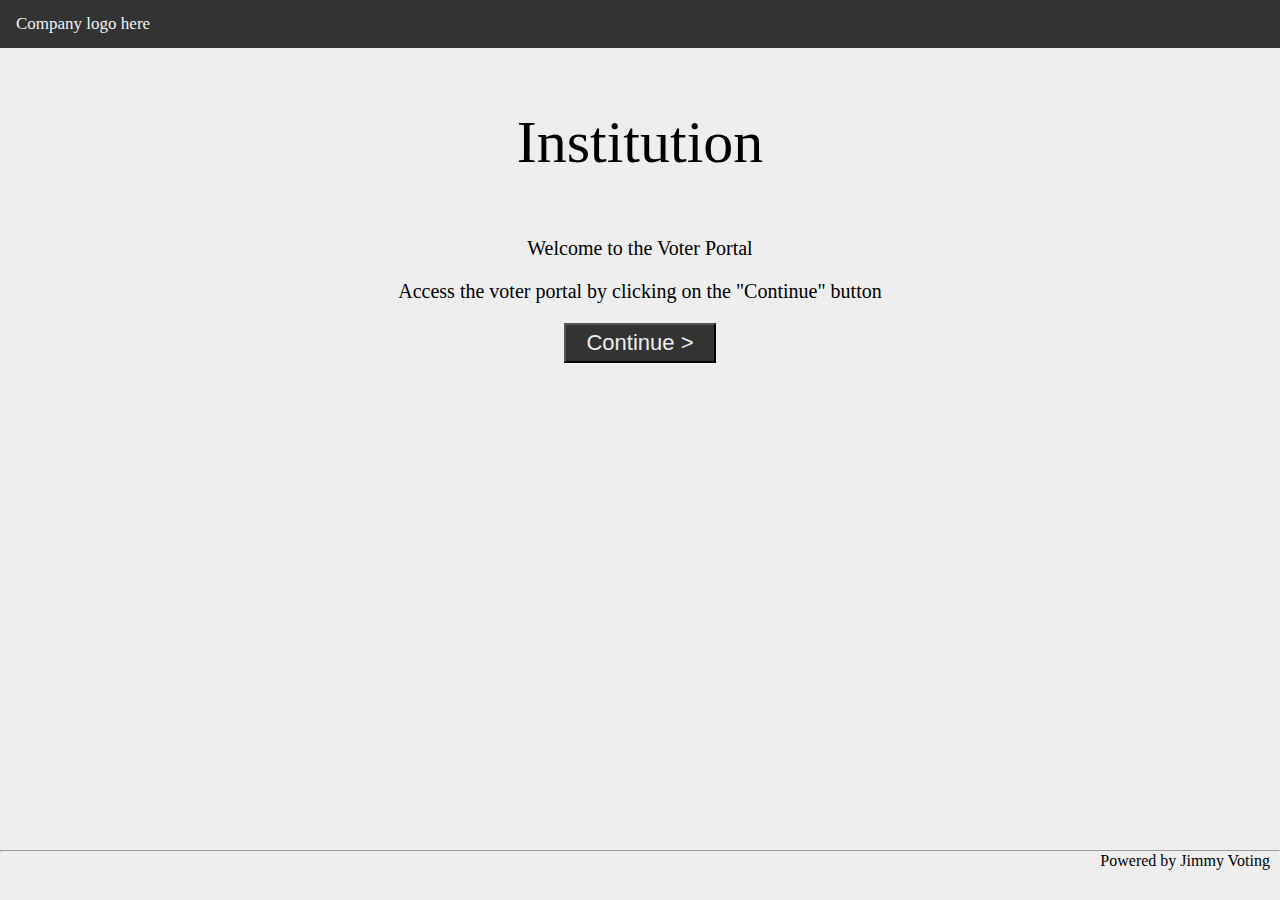
<file: index.html>
<!DOCTYPE html>
<html>

<head>
    <title>Let's vote!</title>
    <link rel="stylesheet" href="style.css">
</head>

<body>
    <header class="topnav">
        <a href="">Company logo here</a>
    </header>
    <article>
        <p class="heading-centre">Institution</p>
        <p class="heading-centre-small">Welcome to the Voter Portal</p>
        <p class="heading-centre-small">Access the voter portal by clicking on the "Continue" button</p>
        <div class="button-centre-container">
            <a href="https://jamesbrunet.github.io/login">
            <button class="button-cool">Continue ></button>
            </a>
        </div>
    </article>

    <footer>
        <hr class="footer-hr">
        <div class="footer-text">Powered by Jimmy Voting</div>
    </footer>
</body>

</html>
</file>
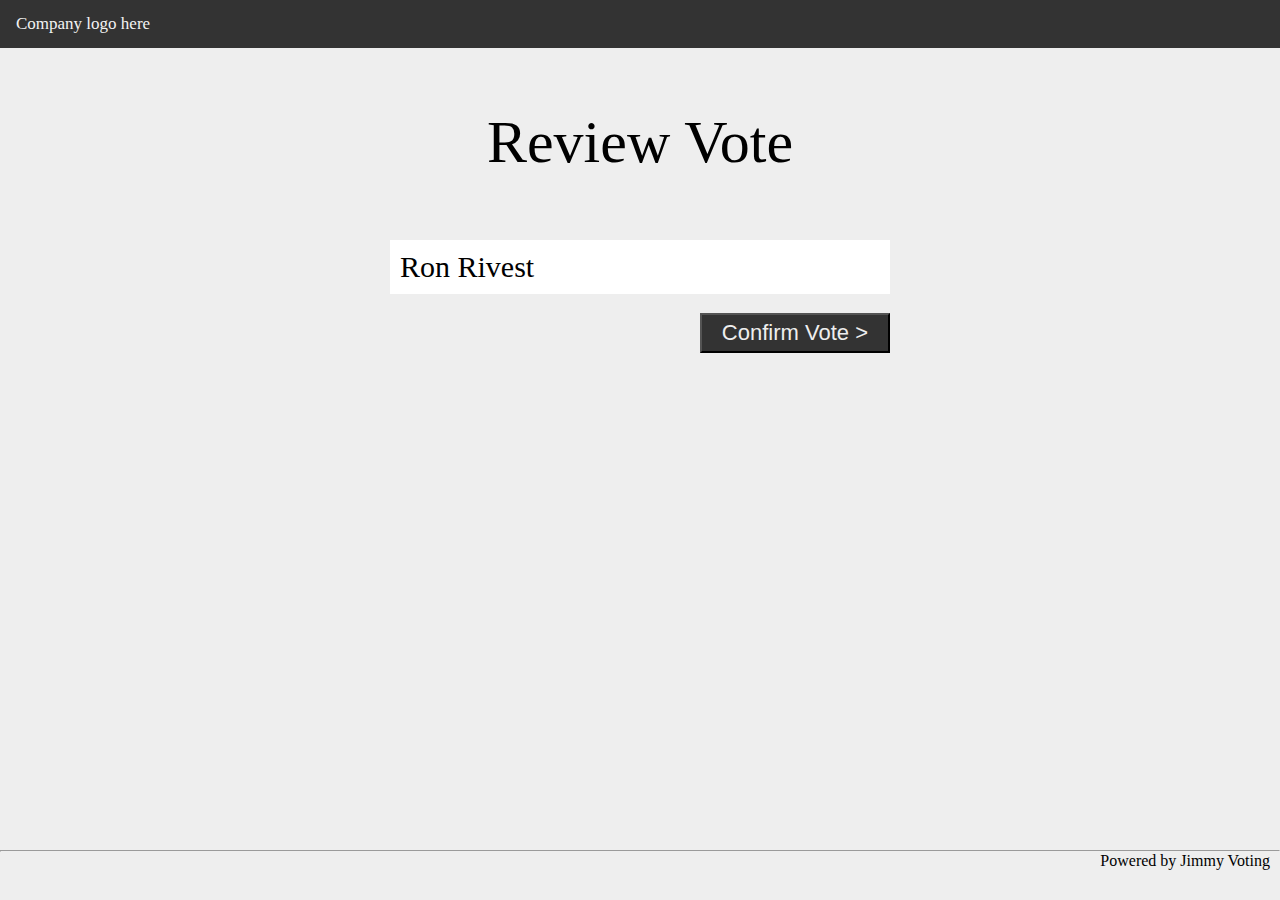
<file: confirm.html>
<!DOCTYPE html>
<html>

<head>
    <title>Let's vote!</title>
    <link rel="stylesheet" href="style.css">
</head>

<body>
    <header class="topnav">
        <a href="">Company logo here</a>
    </header>
    <article>
        <p class="heading-centre">Review Vote</p>
        <form action="https://jamesbrunet.github.io/receipt" method="get" class="vote-form">
            <div class="ballot-options">
                <div class="ballot-option">
                Ron Rivest
                </div>
            </div>

            <p></p>
            <div class="button-right-container">
                <input class="button-cool" type="submit" value="Confirm Vote >">
            </div>
        </form>
    </article>

    <footer>
        <hr class="footer-hr">
        <div class="footer-text">Powered by Jimmy Voting</div>
    </footer>
</body>

</html>
</file>
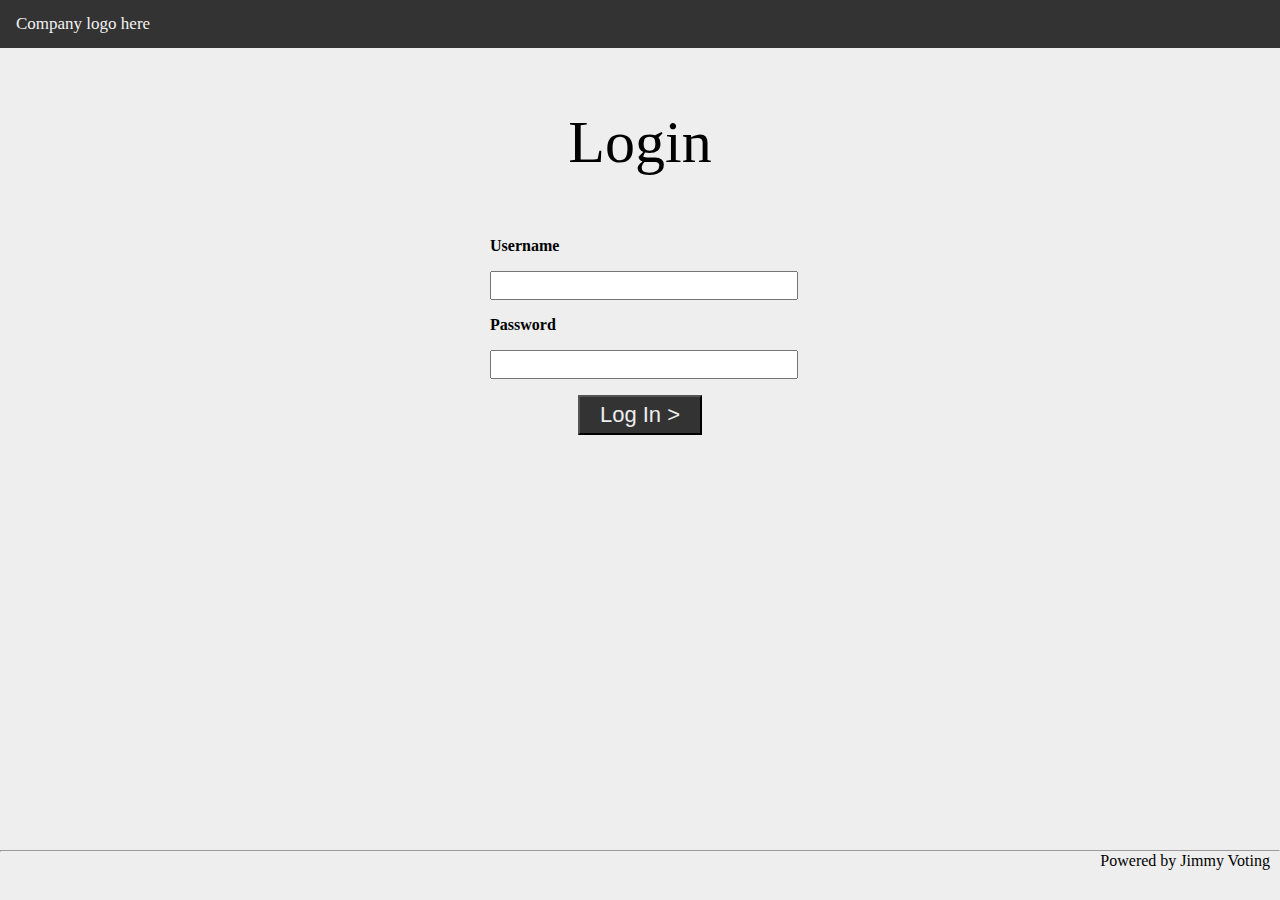
<file: login.html>
<!DOCTYPE html>
<html>

<head>
    <title>Let's vote!</title>
    <link rel="stylesheet" href="style.css">
</head>

<body>
    <header class="topnav">
        <a href="">Company logo here</a>
    </header>
    <article>
        <p class="heading-centre">Login</p>
        <form action="https://jamesbrunet.github.io/vote" method="get" class="login-form">
            <p style="text-align: left"><b>Username</b></p>
            <input class="login-input" />
            <p style="text-align: left"><b>Password</b></p>
            <input type="password" class="login-input" />
            <p></p>
            <div class="button-centre-container">
                <input class="button-cool" type="submit" value="Log In >">
            </div>
        </form>
    </article>

    <footer>
        <hr class="footer-hr">
        <div class="footer-text">Powered by Jimmy Voting</div>
    </footer>
</body>

</html>
</file>
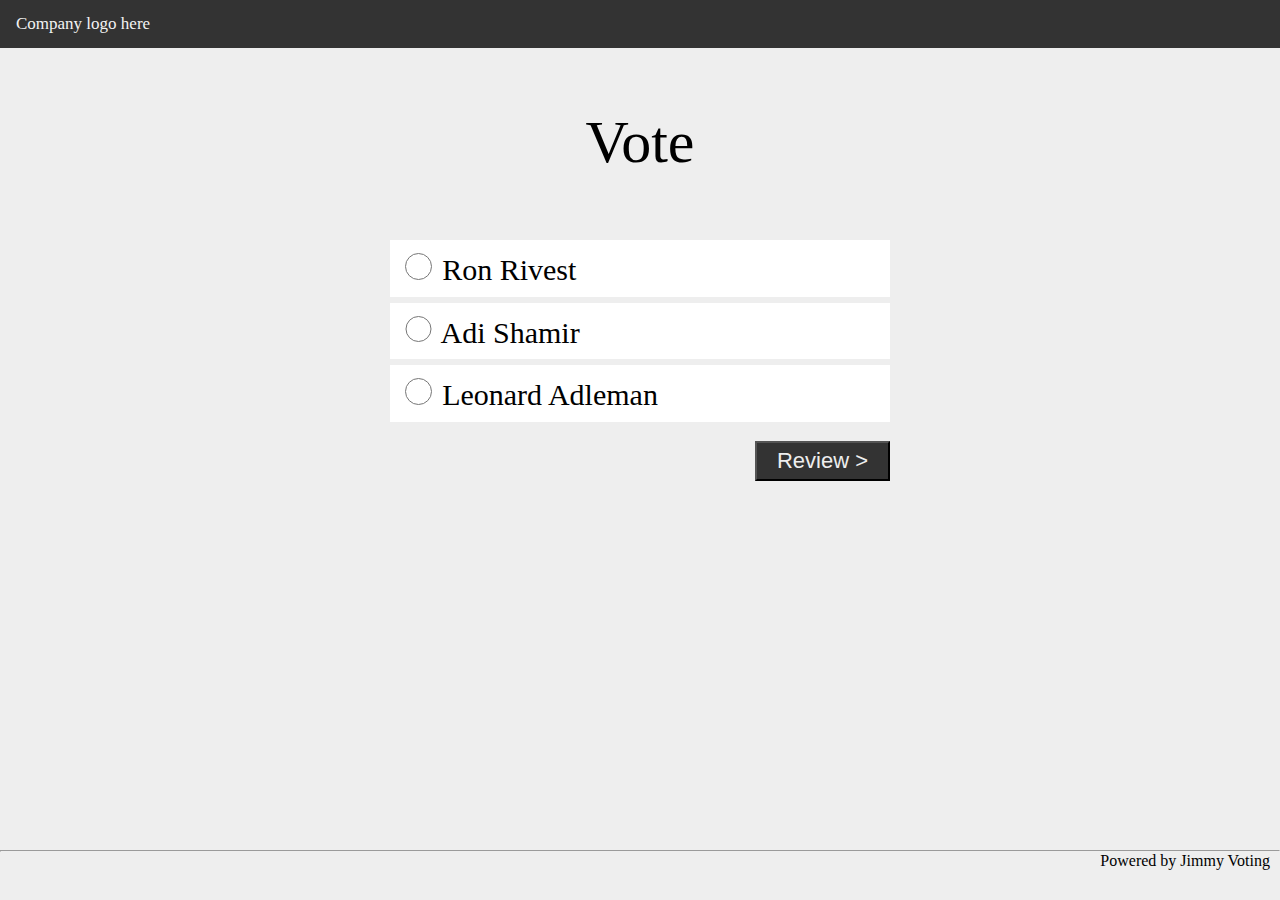
<file: vote.html>
<!DOCTYPE html>
<html>

<head>
    <title>Let's vote!</title>
    <link rel="stylesheet" href="style.css">
</head>

<body>
    <header class="topnav">
        <a href="">Company logo here</a>
    </header>
    <article>
        <p class="heading-centre">Vote</p>
        <form action="https://jamesbrunet.github.io/confirm" method="get" class="vote-form">
            <div class="ballot-options">
                <div class="ballot-option">
                    <input type="radio" id="ron" name="fav_language" value="ron"> <label for="html">Ron Rivest</label><br></div>
                <div class="ballot-option">
                    <input type="radio" id="adi" name="fav_language" value="adi"> <label for="html">Adi Shamir</label><br></div>
                <div class="ballot-option">
                    <input type="radio" id="leonard" name="fav_language" value="leonard"> <label for="html">Leonard Adleman</label><br>
                </div>
            </div>

            <p></p>
            <div class="button-right-container">
                <input class="button-cool" type="submit" value="Review >">
            </div>
        </form>
    </article>

    <footer>
        <hr class="footer-hr">
        <div class="footer-text">Powered by Jimmy Voting</div>
    </footer>
</body>

</html>
</file>
<file: style.css>
.lw {
    font-size: 60px;
}


iframe {
    position: fixed;
    top: 0;
    left: 0;
    bottom: 0;
    right: 0;
    width: 100%;
    height: 100%;
    border: none;
    margin: 0;
    padding: 0;
    overflow: hidden;
    z-index: 1;
}

mark {
    padding: 2px;
}

body {
    background-color: #EEE;
    min-height: 100vh;
    margin: 0;
    display: flex;
    flex-direction: column;
}

#double-click-notification {
    z-index: 1001;
    text-align: right;
    margin-top: 15;
    margin-right: 10;
    color: #EEE;
}

#candidate-overlay-vote-page {
    display: none;
    position: fixed !important;
    left: calc(50% - 205px);
    top: 249px;
    height: 138px;
    width: 400px;
    background: white !important;
    z-index: 10;
}
#candidate-overlay-confirm-page {
    display: none;
    position: fixed !important;
    left: calc(50% - 242px);
    top: 249px;
    height: 66px;
    width: 400px;
    background: white !important;
    z-index: 10;
}

#click-detector {
    position: fixed !important;
    bottom: 0;
    right: 0;
    top: 0;
    left: 0;
    z-index: 100000;
}

#overlay-vote-success {
    display: none;
    position: fixed !important;
    bottom: 0;
    right: 0;
    top: 50px;
    left: 0;
    width: 100%;
    height: 100%;
    z-index: 10000;
    background-color: #EEE;
}


/* Fancy loader */

.preloader-js {
    display: inline-block;
    position: fixed;
    top: 50%;
    left: 50%;
    width: 64px;
    height: 64px;
    transform: translate(-50%, -50%);
}

.preloader-js div {
    box-sizing: border-box;
    display: block;
    position: absolute;
    width: 51px;
    height: 51px;
    margin: 10px;
    border: 10px solid black;
    border-radius: 50%;
    animation: preloader-js 1.2s cubic-bezier(0.5, 0, 0.5, 1) infinite;
    border-color: #00b0b9 transparent transparent transparent;
}

.preloader-js div:nth-child(1) {
    animation-delay: -0.45s;
}

.preloader-js div:nth-child(2) {
    animation-delay: -0.3s;
}

.preloader-js div:nth-child(3) {
    animation-delay: -0.15s;
}

@keyframes preloader-js {
    0% {
        transform: rotate(0deg);
    }

    100% {
        transform: rotate(360deg);
    }
}

.preloader-js-container {
    position: absolute;
    top: 0;
    left: 0;
    width: 100%;
    height: 100vh;
    z-index: 10;
}

.preloader-js-container .shadow {
    width: 100%;
    height: 100%;
    background-color: rgba(0, 0, 0, 1);
}

article {
    flex: 1;
}

.heading-centre {
    font-size: 60px;
    text-align: center;
}

.success {
    padding: 10px;
    background-color: #65a765;
    margin-bottom: 20;

}

.ballot-option {
    font-size: 30px;
    background-color: #FFF;
    padding: 10px;
    border-style: solid;
    border-color: #EEE;
    border-style: solid none;
}

input[type=radio] {
    border: 0px;
    width: 2em;
    height: 2em;
}

.vote-form {
    width: 500px;
    margin: auto;
}

.login-input {
    width: 100%;
    font-size: 20px;
}

.login-form {
    width: 300px;
    margin: auto;
}



.heading-centre-small {
    font-size: 20px;
    text-align: center;
}

.button-right-container {
    text-align: right;
}

.button-centre-container {
    text-align: center;
}

.button-cool {
    background-color: #333;
    text-align: center;
    font-size: 22px;
    padding: 5px 20px;
    color: #EEE;
}

body {
    background-color: #EEE;
    min-height: 100vh;
    margin: 0;
    display: flex;
    flex-direction: column;
}

.footer-text {
    text-align: right;
    margin-right: 10px;

}

.footer-hr {
    margin: auto;
}

footer {
    min-height: 50px;
}

.topnav {
    background-color: #333;
    overflow: hidden;
}

.topnav a {
    float: left;
    color: #f2f2f2;
    text-align: center;
    padding: 14px 16px;
    text-decoration: none;
    font-size: 17px;
    z-index: 3;
}
</file>
